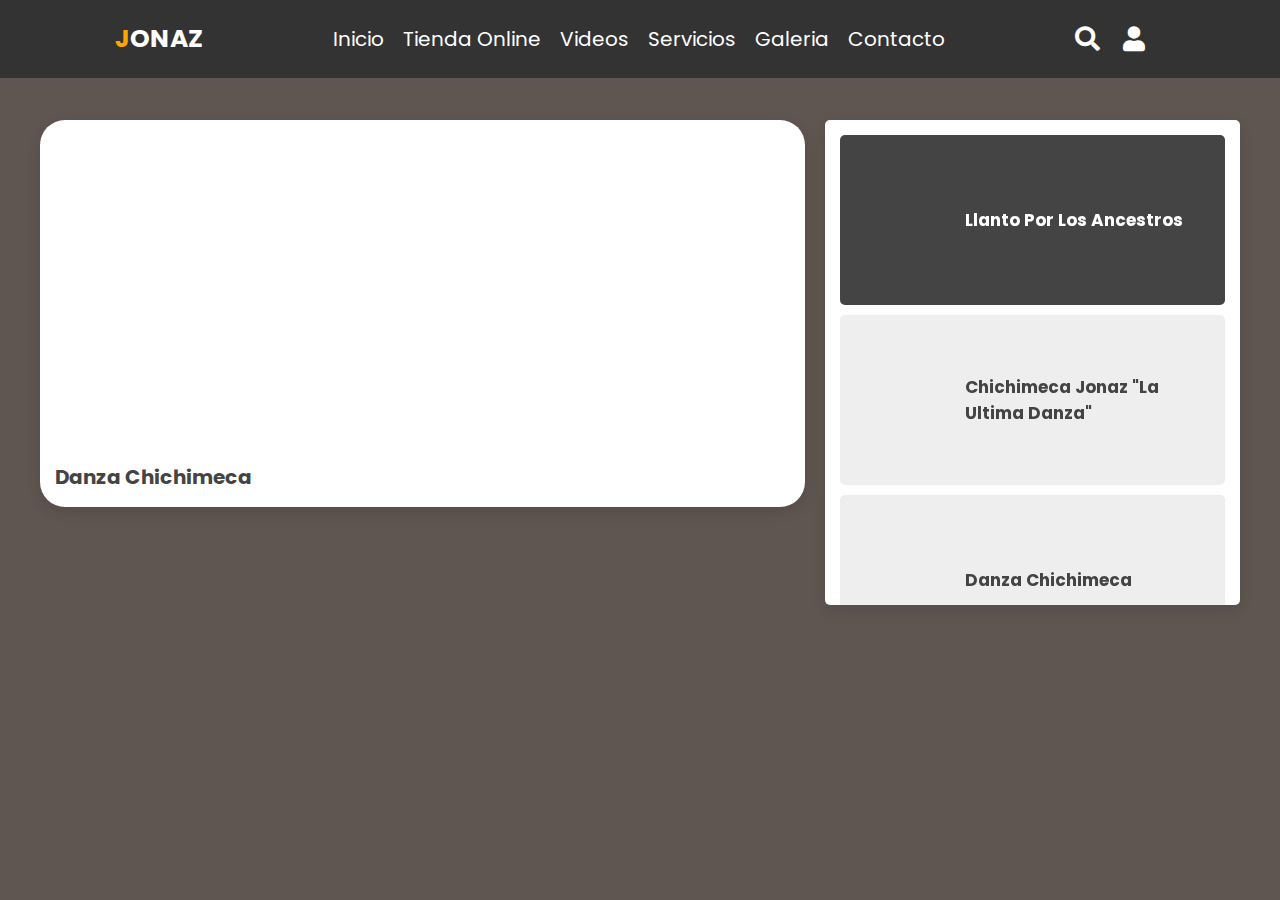
<file: videos.html>
<!DOCTYPE html>
<html lang="en">
<head>
   <meta charset="UTF-8">
   <meta http-equiv="X-UA-Compatible" content="IE=edge">
   <meta name="viewport" content="width=device-width, initial-scale=1.0">
   <title>Chcichimeca Jonaz Digital</title>

   <link rel="stylesheet" href="https://unpkg.com/swiper/swiper-bundle.min.css" />

    <!-- font awesome cdn link  -->
    <link rel="stylesheet" href="https://cdnjs.cloudflare.com/ajax/libs/font-awesome/5.15.3/css/all.min.css">


   <!-- custom css file link  -->
   <link rel="stylesheet" href="css/style2.css">

</head>
<body>

   <!-- header section starts  -->

<header>

   <div id="menu-bar" class="fas fa-bars"></div>

   <a href="#" class="logo"><span>J</span>ONAZ</a>

   <nav class="navbar">
       <a href="index.html">Inicio</a>
       <a href="tienda.html">Tienda Online</a>
       <a href="videos.html">videos</a>
       <a href="#packages">Servicios</a>
       <a href="#gallery">Galeria</a>
       <a href="#contact">Contacto</a>
   </nav>

   <div class="icons">
       <i class="fas fa-search" id="search-btn"></i>
       <i class="fas fa-user" id="login-btn"></i>
   </div>

   <form action="" class="search-bar-container">
       <input type="search" id="search-bar" placeholder="search here...">
       <label for="search-bar" class="fas fa-search"></label>
   </form>

</header>

<!-- header section ends -->
<!-- login form container  -->

<div class="login-form-container">

   <i class="fas fa-times" id="form-close"></i>

   <form action="">
       <h3>login</h3>
       <input type="email" class="box" placeholder="enter your email">
       <input type="password" class="box" placeholder="enter your password">
       <input type="submit" value="login now" class="btn">
       <input type="checkbox" id="remember">
       <label for="remember">remember me</label>
       <p>forget password? <a href="#">click here</a></p>
       <p>don't have and account? <a href="#">register now</a></p>
   </form>

</div>
   
<div class="container">

   <div class="main-video-container">
      <iframe width="560" height="315" src="https://www.youtube.com/embed/Vii1xpGMfN4" loop controls class="main-video" title="YouTube video player" frameborder="0" allow="accelerometer; autoplay; clipboard-write; encrypted-media; gyroscope; picture-in-picture" allowfullscreen></iframe>
     <!--<video src="images/vid-1.mp4" loop controls class="main-video"></video> width="560" height="315"--> 
      <h3 class="main-vid-title">Danza Chichimeca</h3>
   </div>

   <div class="video-list-container">

      <div class="list active">
         <iframe  src="https://www.youtube.com/embed/F_J2DCHLnHM" loop controls class="list-video" title="YouTube video player" frameborder="0" allow="accelerometer; autoplay; clipboard-write; encrypted-media; gyroscope; picture-in-picture" allowfullscreen></iframe>
         <!--<video src="images/vid-1.mp4" class="list-video"></video> width="560" height="315"-->
         <h3 class="list-title">Llanto por los Ancestros</h3>
      </div>

      <div class="list">
         <iframe src="https://www.youtube.com/embed/00Ho5bQ4nwc" class="list-video" title="YouTube video player" frameborder="0" allow="accelerometer; autoplay; clipboard-write; encrypted-media; gyroscope; picture-in-picture" allowfullscreen></iframe>
         <!--<video src="images/vid-2.mp4" class="list-video"></video> width="560" height="315" -->
         <h3 class="list-title">Chichimeca Jonaz "La Ultima Danza"</h3>
      </div>

      <div class="list">
         <iframe src="https://www.youtube.com/embed/OlGo81t_5jQ" class="list-video" title="YouTube video player" frameborder="0" allow="accelerometer; autoplay; clipboard-write; encrypted-media; gyroscope; picture-in-picture" allowfullscreen></iframe>
         <!--<video src="images/vid-3.mp4" class="list-video"></video>-->
         <h3 class="list-title">Danza Chichimeca</h3>
      </div>

      <div class="list">
         <iframe src="https://www.youtube.com/embed/lQbXZ6hMNFs" class="list-video" title="YouTube video player" frameborder="0" allow="accelerometer; autoplay; clipboard-write; encrypted-media; gyroscope; picture-in-picture" allowfullscreen></iframe>
         <h3 class="list-title">Danza Chichimeca</h3>
      </div>

      <div class="list">
         <iframe src="https://www.youtube.com/embed/jrlRb6HUSfY" class="list-video" title="YouTube video player" frameborder="0" allow="accelerometer; autoplay; clipboard-write; encrypted-media; gyroscope; picture-in-picture" allowfullscreen></iframe>
         <h3 class="list-title">Danza Chichimeca</h3>
      </div>

      <div class="list">
         <iframe src="https://www.youtube.com/embed/xIo0AGpsDio" class="list-video" title="YouTube video player" frameborder="0" allow="accelerometer; autoplay; clipboard-write; encrypted-media; gyroscope; picture-in-picture" allowfullscreen></iframe>
         <h3 class="list-title">Danza Chichimeca</h3>
      </div>

      <div class="list">
         <iframe src="https://www.youtube.com/embed/j_Prjsy2Gis" class="list-video" title="YouTube video player" frameborder="0" allow="accelerometer; autoplay; clipboard-write; encrypted-media; gyroscope; picture-in-picture" allowfullscreen></iframe>
         <h3 class="list-title">Danza Chichimeca</h3>
      </div>

      <div class="list">
         <iframe src="https://www.youtube.com/embed/nWXhjvTZrTc" class="list-video" title="YouTube video player" frameborder="0" allow="accelerometer; autoplay; clipboard-write; encrypted-media; gyroscope; picture-in-picture" allowfullscreen></iframe>
         <h3 class="list-title">Danza Chichimeca</h3>
      </div>

      <div class="list">
         <iframe src="https://www.youtube.com/embed/fYRrG5UAjus" class="list-video" title="YouTube video player" frameborder="0" allow="accelerometer; autoplay; clipboard-write; encrypted-media; gyroscope; picture-in-picture" allowfullscreen></iframe>
         <h3 class="list-title">Danza Chichimeca</h3>
      </div>

   </div>

</div>













<!-- custom js file link  -->
<script src="js/script2.js"></script>

</body>
</html>
</file>
<file: css/style2.css>
@import url('https://fonts.googleapis.com/css2?family=Poppins:wght@100;200;300;400;500;600&display=swap');

:root{
   --orange:#ffa500;
 }

*{
   font-family: 'Poppins', sans-serif;
   margin:0; padding:0;
   box-sizing: border-box;
   outline: none; border:none;
   text-decoration: none;
   text-transform: capitalize;
}

*::selection{
   background:var(--orange);
   color:#fff;
 }

 html{
  font-size: 62.5%;
  overflow-x: hidden;
  scroll-padding-top: 6rem;
  scroll-behavior: smooth;
}


body{
   background-color: rgb(95, 85, 81);
   padding:20px;
}
section{
   padding:2rem 9%;
 }
 
 .heading{
   text-align: center;
   padding:2.5rem 0
 }
 
 .heading span{
   font-size: 1.5rem;
   background:rgba(255, 165, 0,.2);
   color:var(--orange);
   border-radius: .5rem;
   padding:.2rem 1rem;
 }
 
 .heading span.space{
   background:none;
 }
 
 .btn{
   display: inline-block;
   margin-top: 1rem;
   background:var(--orange);
   color:#fff;
   padding:.8rem 3rem;
   border:.2rem solid var(--orange);
   cursor: pointer;
   font-size: 1.7rem;
 }
 
 .btn:hover{
   background:rgba(255, 165, 0,.2);
   color:var(--orange);
 }

header{
   position: fixed;
   top:0; left: 0; right:0;
   background:#333;
   z-index: 1000;
   display: flex;
   align-items: center;
   justify-content: space-between;
   padding:2rem 9%;
 }
 
 header .logo{
   font-size: 2.5rem;
   font-weight: bolder;
   color:#fff;
   text-transform: uppercase;
 }
 
 header .logo span{
   color:var(--orange);
 }
 
 header .navbar a{
   color:#fff;
   font-size: 2rem;
   margin:0 .8rem;
 }
 
 header .navbar a:hover{
   color:var(--orange);
 }
 
 header .icons i{
   font-size: 2.5rem;
   color:#fff;
   cursor: pointer;
   margin-right: 2rem;
 }
 
 header .icons i:hover{
   color:var(--orange);
 }
 
 header .search-bar-container{
   position: absolute;
   top:100%; left: 0; right:0;
   padding:1.5rem 2rem;
   background:#333;
   border-top: .1rem solid rgba(255,255,255,.2);
   display: flex;
   align-items: center;
   z-index: 1001;
   clip-path: polygon(0 0, 100% 0, 100% 0, 0 0);
 }
 
 header .search-bar-container.active{
   clip-path: polygon(0 0, 100% 0, 100% 100%, 0 100%);
 }
 
 header .search-bar-container #search-bar{
   width:100%;
   padding:1rem;
   text-transform: none;
   color:#333;
   font-size: 1.7rem;
   border-radius: .5rem;
 }
 
 header .search-bar-container label{
   color:#fff;
   cursor: pointer;
   font-size: 3rem;
   margin-left: 1.5rem;
 }
 
 header .search-bar-container label:hover{
   color:var(--orange);
 }
 
 .login-form-container{
   position: fixed;
   top:-120%; left: 0;
   z-index: 10000;
   min-height: 100vh;
   width:100%;
   background:rgba(0,0,0,.7);
   display: flex;
   align-items: center;
   justify-content: center;
 }
 
 .login-form-container.active{
   top:0;
 }
 
 .login-form-container form{
   margin:2rem;
   padding:1.5rem 2rem;
   border-radius: .5rem;
   background:#fff;
   width:50rem;
 }
 
 .login-form-container form h3{
   font-size: 3rem;
   color:#444;
   text-transform: uppercase;
   text-align: center;
   padding:1rem 0;
 }
 
 .login-form-container form .box{
   width:100%;
   padding:1rem;
   font-size: 1.7rem;
   color:#333;
   margin:.6rem 0;
   border:.1rem solid rgba(0,0,0,.3);
   text-transform: none;
 }
 
 .login-form-container form .box:focus{
   border-color: var(--orange);;
 }
 
 .login-form-container form #remember{
   margin:2rem 0;
 }
 
 .login-form-container form label{
   font-size: 1.5rem;
 }
 
 .login-form-container form .btn{
   display: block;
   width:100%;
 }
 
 .login-form-container form p{
   padding:.5rem 0;
   font-size: 1.5rem;
   color:#666;
 }
 
 .login-form-container form p a{
   color:var(--orange);
 }
 
 .login-form-container form p a:hover{
   color:#333;
   text-decoration: underline;
 }
 
 .login-form-container #form-close{
   position: absolute;
   top:2rem; right:3rem;
   font-size: 5rem;
   color:#fff;
   cursor: pointer;
 }
 
 #menu-bar{
   color:#fff;
   border:.1rem solid #fff;
   border-radius: .5rem;
   font-size: 3rem;
   padding:.5rem 1.2rem;
   cursor: pointer;
   display: none;
 }

.container{
   max-width: 1200px;
   margin:100px auto;
   display: flex;
   flex-wrap: wrap;
   align-items: flex-start;
   gap:20px;
}

.container .main-video-container{
   flex:1 1 700px;
   border-radius: 25px;
   box-shadow: 0 5px 15px rgba(0,0,0,.1);
   background-color: #fff;
   padding:15px;
}

.container .main-video-container .main-video{
   margin-bottom: 7px;
   border-radius: 5px;
   width: 100%;
}

.container .main-video-container .main-vid-title{
   font-size: 20px;
   color:#444;
}

.container .video-list-container{
   flex:1 1 350px;
   height: 485px;
   overflow-y: scroll;
   border-radius: 5px;
   box-shadow: 0 5px 15px rgba(0,0,0,.1);
   background-color: #fff;
   padding:15px;
}

.container .video-list-container::-webkit-scrollbar{
   width: 10px;
}

.container .video-list-container::-webkit-scrollbar-track{
   background-color: #fff;
   border-radius: 5px;
}

.container .video-list-container::-webkit-scrollbar-thumb{
   background-color: #444;
   border-radius: 5px;
}

.container .video-list-container .list{
   display: flex;
   align-items: center;
   gap:15px;
   padding:10px;
   background-color: #eee;
   cursor: pointer;
   border-radius: 5px;
   margin-bottom: 10px;
}

.container .video-list-container .list:last-child{
   margin-bottom: 0;
}

.container .video-list-container .list.active{
   background-color: #444;
}

.container .video-list-container .list.active .list-title{
   color:#fff;
}

.container .video-list-container .list .list-video{
   width: 100px;
   border-radius: 5px;
}

.container .video-list-container .list .list-title{
   font-size: 17px;
   color:#444;
}












@media (max-width:791px){

   header{
     padding:2rem;
   }
 
   section{
     padding:2rem;
   }
 
 }
 
 @media (max-width:768px){
 
   #menu-bar{
     display: initial;
   }
 
   header .navbar{
     position: absolute;
     top:100%; right:0; left: 0;
     background: #333;
     border-top: .1rem solid rgba(255,255,255,.2);
     padding:1rem 2rem;
     clip-path: polygon(0 0, 100% 0, 100% 0, 0 0);
   }
 
   header .navbar.active{
     clip-path: polygon(0 0, 100% 0, 100% 100%, 0 100%);
   }
 
   header .navbar a{
     display: block;
     border-radius: .5rem;
     padding:1.5rem;
     margin:1.5rem 0;    
     background:#222;
   }
 
 }


@media (max-width:1200px){

   .container{
      margin:0;
   }

}

@media (max-width:450px){

   .container .main-video-container .main-vid-title{
      font-size: 15px;
      text-align: center;
   }

   .container .video-list-container .list{
      flex-flow: column;
      gap:10px;
   }

   .container .video-list-container .list .list-video{
      width: 100%;
   }

   .container .video-list-container .list .list-title{
      font-size: 15px;
      text-align: center;
   }

}
</file>
